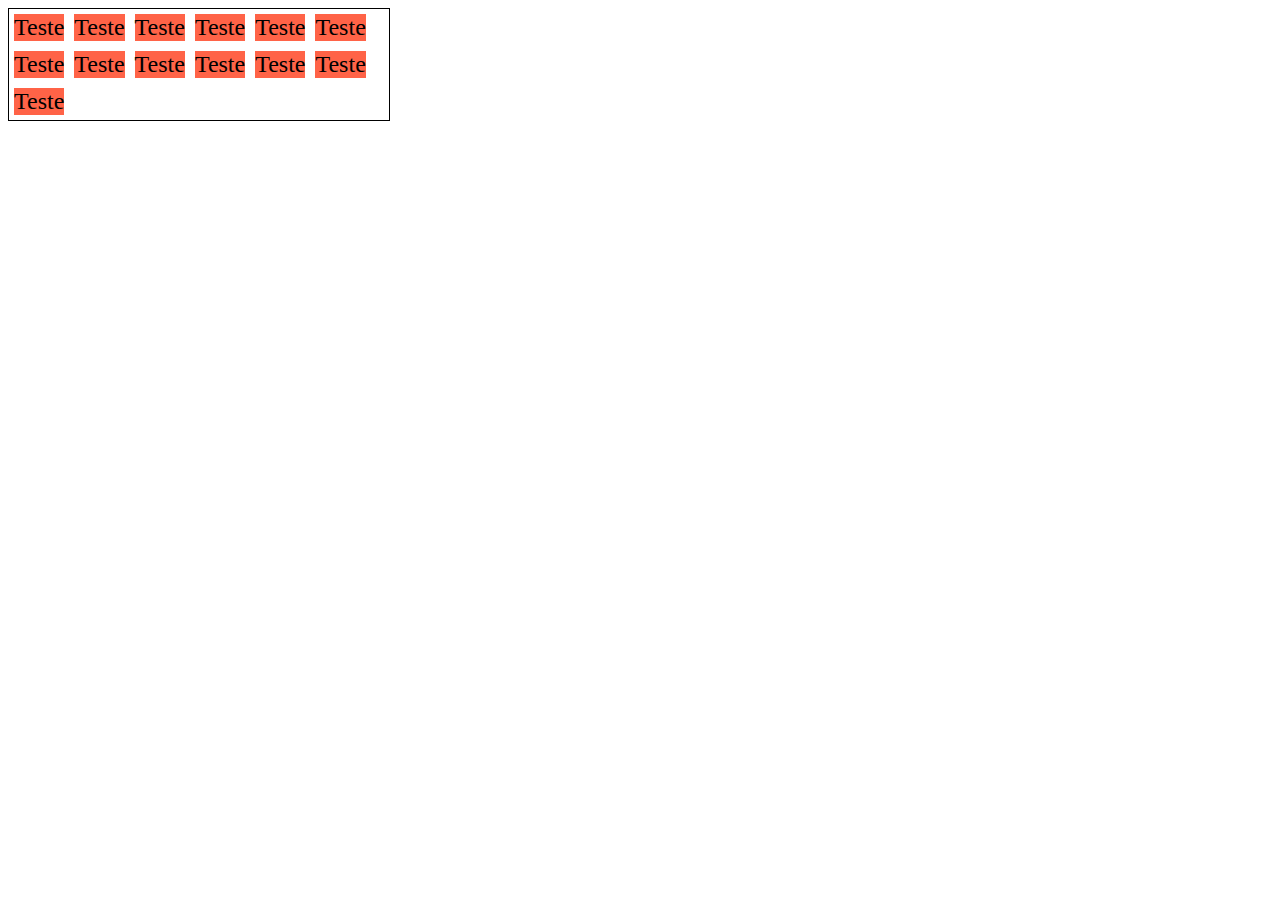
<file: FlexBox/flex-flow/index.html>
<!DOCTYPE html>
<html lang="pt">
<head>
    <meta charset="UTF-8">
    <meta name="viewport" content="width=device-width, initial-scale=1.0">
    <link rel="stylesheet" href="style.css">
    <title>aula 05</title>
</head>
<body>
 <div class="container">
<div>Teste</div>
<div>Teste</div>
<div>Teste</div>
<div>Teste</div>
<div>Teste</div>
<div>Teste</div>
<div>Teste</div>
<div>Teste</div>
<div>Teste</div>
<div>Teste</div>
<div>Teste</div>
<div>Teste</div>
<div>Teste</div>
 </div>   
</body>
</html>
</file>
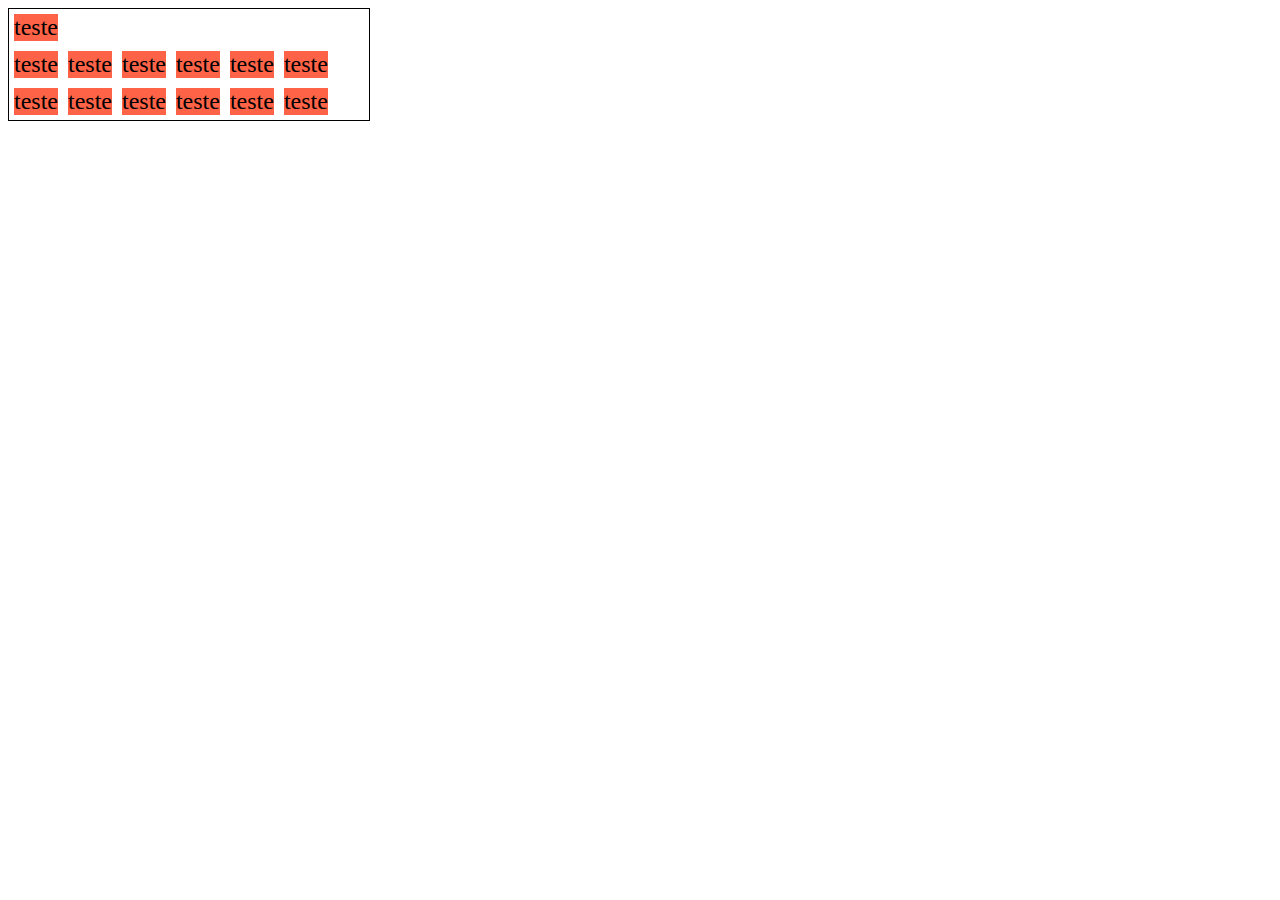
<file: FlexBox/flex-wrap/index.html>
<!DOCTYPE html>
<html lang="pt">
  <head>
    <meta charset="UTF-8" />
    <meta name="viewport" content="width=device-width, initial-scale=1.0" />
    <link rel="stylesheet" href="style.css" />
    <title>Aula 04</title>
  </head>
  <body>
    <div class="container">
      <div class="div">teste</div>
      <div class="div">teste</div>
      <div class="div">teste</div>
      <div class="div">teste</div>
      <div class="div">teste</div>
      <div class="div">teste</div>
      <div class="div">teste</div>
      <div class="div">teste</div>
      <div class="div">teste</div>
      <div class="div">teste</div>
      <div class="div">teste</div>
      <div class="div">teste</div>
      <div class="div">teste</div>
    </div>
  </body>
</html>
</file>
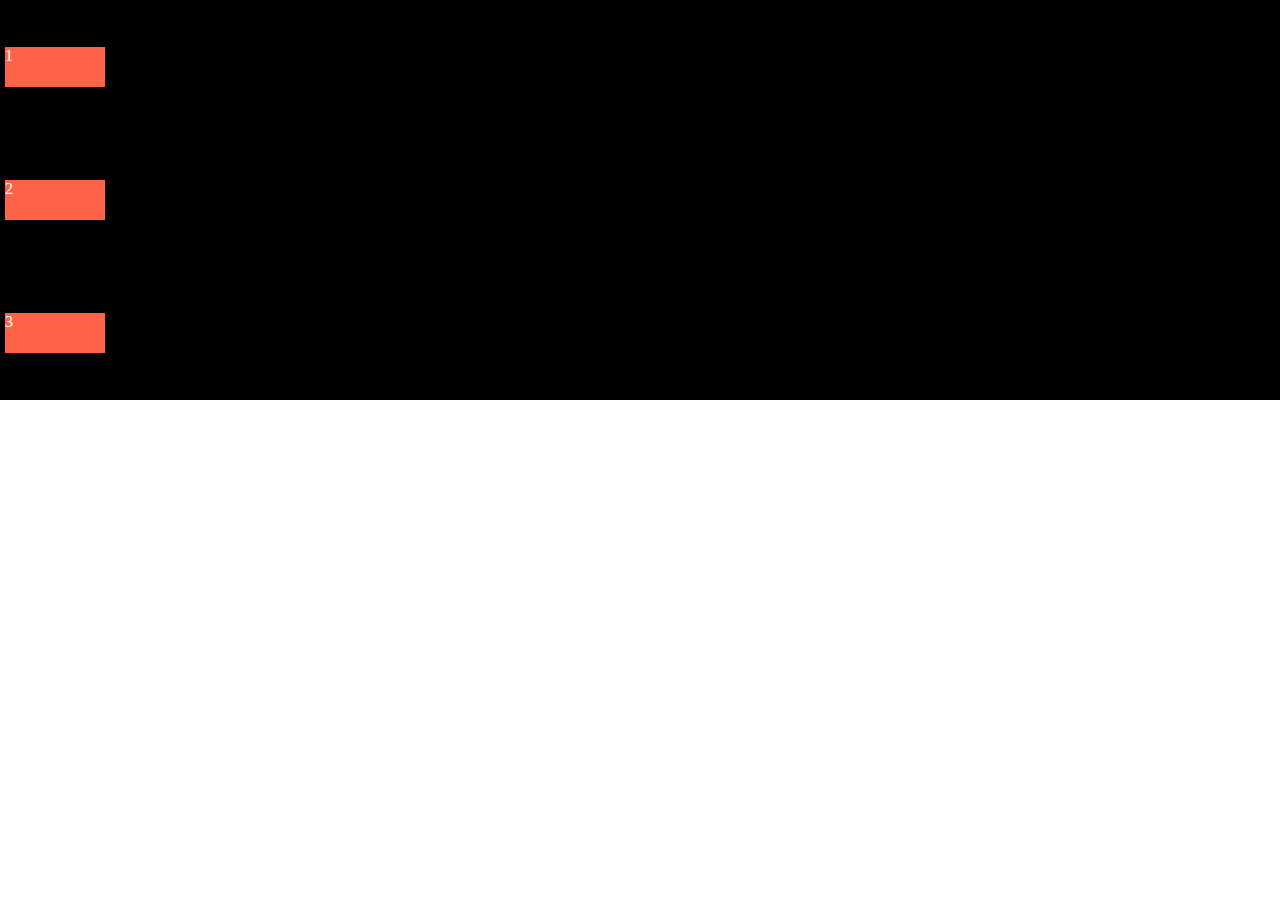
<file: FlexBox/justify-content/index.html>
<!DOCTYPE html>
<html lang="pt">
  <head>
    <meta charset="UTF-8" />
    <meta name="viewport" content="width=device-width, initial-scale=1.0" />
    <link rel="stylesheet" href="style.css" />
    <title>aula 06</title>
  </head>
  <body>
    <div class="container">
      <div>1</div>
      <div>2</div>
      <div>3</div>
      
    </div>
  </body>
</html>
</file>
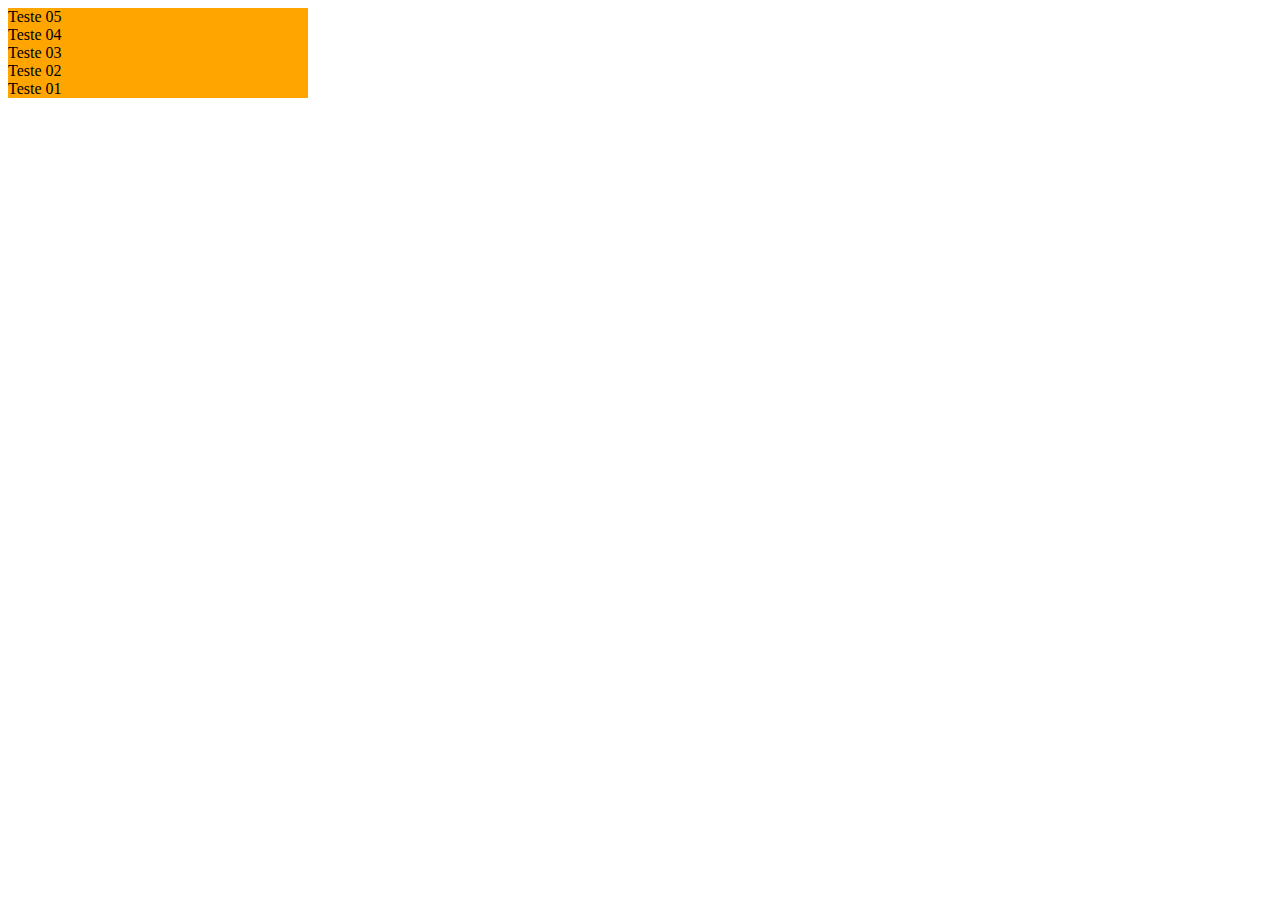
<file: FlexBox/display/flex.html>
<!DOCTYPE html>
<html lang="pt">
<head>
    <meta charset="UTF-8">
    <meta name="viewport" content="width=device-width, initial-scale=1.0">
    <link rel="stylesheet" href="style.css">
    <title>Aula 02</title>
</head>
<body>
    
<div class="container">
<div>Teste 01</div>
<div>Teste 02</div>
<div>Teste 03</div>
<div>Teste 04</div>
<div>Teste 05</div>

</div>

</body>
</html>
</file>
<file: FlexBox/flex-flow/style.css>
.container{
max-width: 380px;
min-width: 20px;
display: flex;
border: 1px solid black;
flex-flow: row wrap;
}

.container div{
font-size: 1.5rem;
text-align: center;
background-color: tomato;
margin: 5px;


}
</file>
<file: FlexBox/flex-wrap/style.css>
.container {
  max-width: 360px;
  min-height: 20px;
  border: 1px solid black;
  display: flex;
  flex-direction: row;
  flex-wrap: wrap-reverse;
}
.div {
  margin: 5px;
  background-color: tomato;
  text-align: center;
  font-size: 1.5rem;
}
</file>
<file: FlexBox/justify-content/style.css>
* {
  margin: 0;
  padding: 0;
  box-sizing: border-box;
}
.container {
  display: flex;
  flex-direction: column;
  justify-content: space-around;
  width: 100vw;
  height: 400px;
  background-color: black;

}
.container div {
width: 100px;
height: 40px;
margin: 5px;
color: white;
background-color: tomato;


}
</file>
<file: FlexBox/display/style.css>
.container{
display: flex;
flex-direction: column-reverse;

}

.container div{
width: 300px;
background-color: orange;

}
</file>
